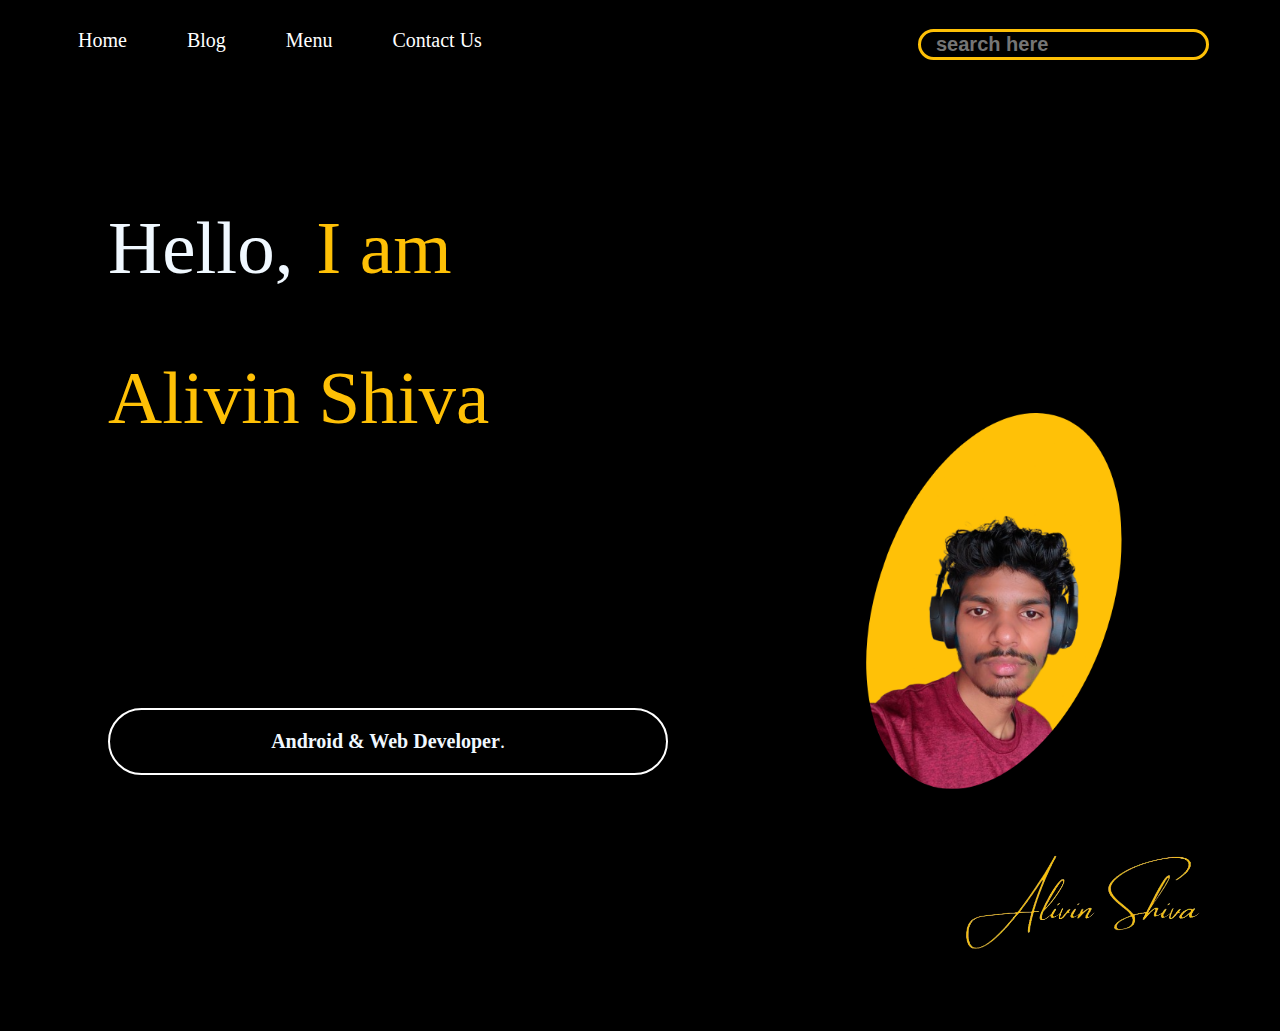
<file: index.html>
<!DOCTYPE html>
<html lang="en">

<head>
    <meta charset="UTF-8">
    <meta http-equiv="X-UA-Compatible" content="IE=edge">
    <meta name="viewport" content="width=device-width, initial-scale=1.0">
    <meta name="viewport" content="width=1024">
    <link href="https://fonts.googleapis.com/css2?family=Pangolin&display=swap" rel="stylesheet">
    <title>Alivin Shiva</title>
    <link rel="stylesheet" href="css/style.css">
</head>

<body>
    <header>
        <nav class="navbar">
            <ul>
                <li> <a href="#"> Home </a></li>
                <li> <a href="#"> Blog </a></li>
                <li> <a href="#"> Menu </a></li>
                <li> <a href="#"> Contact Us </a></li>
                <div class="searchbox"><input type="text" placeholder="search here" class="search"></div>
            </ul>
        </nav>
    </header>
    <div class="head_cont">
        <p class="hello">Hello,&nbsp</p>
        <p class="iam">I am</p><br>
        <p class="iam">Alivin Shiva</p> <br>
        <div class="feature">
            <p><b>Android & Web Developer</b>.</p>

        </div>
        <div>
            <img class="image" src="/blackLogo.png" alt="">
        </div>
    </div>

    <div>
        <img class="sign" src="/transSign-removebg-preview.png" alt="">
    </div>




</body>

</html>
</file>
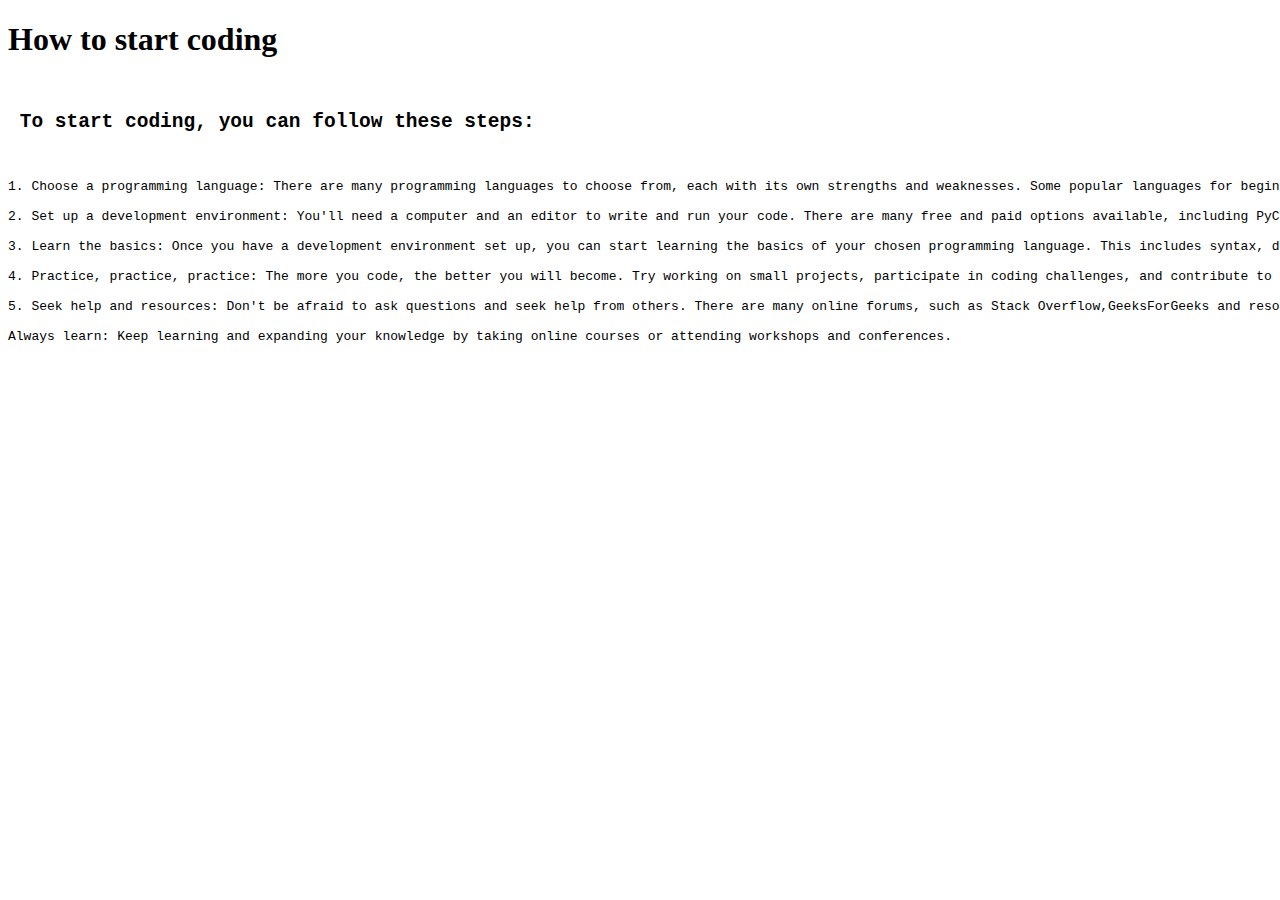
<file: code.html>
<!DOCTYPE html>
<html lang="en">
<head>
    <meta charset="UTF-8">
    <meta http-equiv="X-UA-Compatible" content="IE=edge">
    <meta name="viewport" content="width=device-width, initial-scale=1.0">
    <title>Code blog</title>
</head>
<body>
    <h1>How to start coding</h1>
    <pre>
       <h2> To start coding, you can follow these steps:</h2>

1. Choose a programming language: There are many programming languages to choose from, each with its own strengths and weaknesses. Some popular languages for beginners include Python, Java, and C.

2. Set up a development environment: You'll need a computer and an editor to write and run your code. There are many free and paid options available, including PyCharm (for Python), Visual Studio Code, and Sublime Text.

3. Learn the basics: Once you have a development environment set up, you can start learning the basics of your chosen programming language. This includes syntax, data types, variables, control structures,loops, and functions.

4. Practice, practice, practice: The more you code, the better you will become. Try working on small projects, participate in coding challenges, and contribute to open-source projects to get practical experience.

5. Seek help and resources: Don't be afraid to ask questions and seek help from others. There are many online forums, such as Stack Overflow,GeeksForGeeks and resources, such as Codecademy, to help you along the way.

Always learn: Keep learning and expanding your knowledge by taking online courses or attending workshops and conferences.


    </pre>
</body>
</html>
</file>
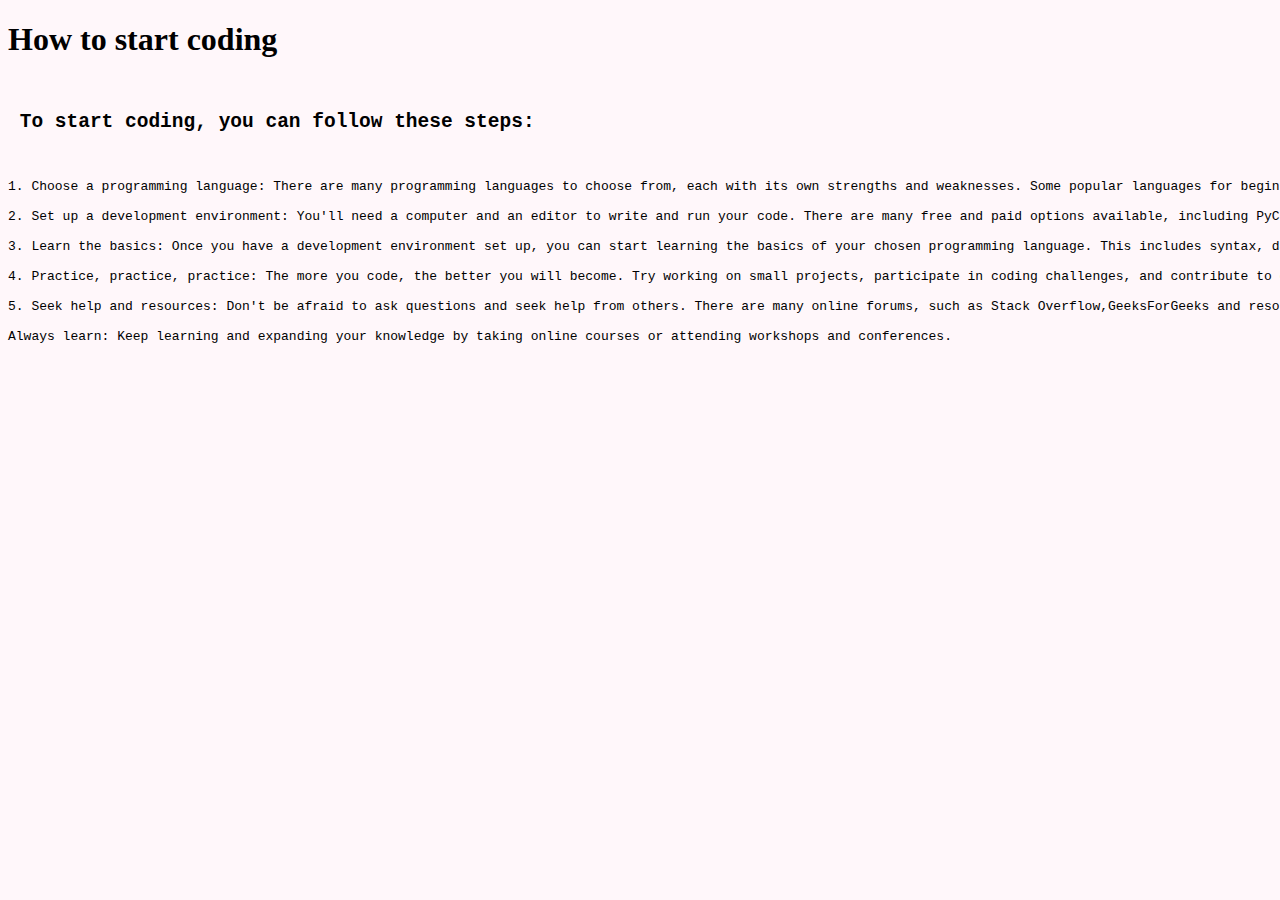
<file: blog/code.html>
<!DOCTYPE html>
<html lang="en">
<head>
    <meta charset="UTF-8">
    <meta http-equiv="X-UA-Compatible" content="IE=edge">
    <meta name="viewport" content="width=device-width, initial-scale=1.0">
    <title>Code blog</title>
</head>
<body style="background-color:#fff7fa">
    <h1>How to start coding</h1>
    <pre>
       <h2> To start coding, you can follow these steps:</h2>

1. Choose a programming language: There are many programming languages to choose from, each with its own strengths and weaknesses. Some popular languages for beginners include Python, Java, and C.

2. Set up a development environment: You'll need a computer and an editor to write and run your code. There are many free and paid options available, including PyCharm (for Python), Visual Studio Code, and Sublime Text.

3. Learn the basics: Once you have a development environment set up, you can start learning the basics of your chosen programming language. This includes syntax, data types, variables, control structures,loops, and functions.

4. Practice, practice, practice: The more you code, the better you will become. Try working on small projects, participate in coding challenges, and contribute to open-source projects to get practical experience.

5. Seek help and resources: Don't be afraid to ask questions and seek help from others. There are many online forums, such as Stack Overflow,GeeksForGeeks and resources, such as Codecademy, to help you along the way.

Always learn: Keep learning and expanding your knowledge by taking online courses or attending workshops and conferences.


    </pre>
</body>
</html>
</file>
<file: css/style.css>
* {
    /* font-family:monospace; */
}

body {
    /* background-image: url(/Home.png);
    background-repeat: no-repeat;
    width: 2000px;
    height: 2000px; */
    background-color: black;
    color: aliceblue;
}

.head_cont {
    margin: 100px;
    box-sizing: border-box;
    /* border: 2px solid yellow; */
    width: 85%;

}

.hello {
    /* color: aliceblue; */
    display: inline-block;
    font-size: 75px;
    line-height: 0px;
}

.iam {
    color: #FEC006;
    display: inline-block;
    font-size: 75px;
    line-height: 0px;
}

.feature {
    /* color: aliceblue; */
    /* margin-left: 100px; */
    margin-top: 235px;
    font-size: 20px;
    display: inline-block;
    border: 2px solid white;
    border-radius: 50px;
    padding: 0px 90px;
    width: 35%;
    text-align: center;

}

.image {
    /* border: 2px solid #FEC006; */
    width: 35%;
    margin-left: 65%;
    /* margin-right: 250%; */
    margin-top: -35%;
    /* float: right; */
}

.sign {
    /* border: 2px solid #FEC006; */
    width: 20%;
    margin-left: 75%;
    margin-top: -10%;
}

/* NAVBAR...... */


.navbar {
    background-color: #fec00600;
    /* background-color: #FEC006; */
    border-radius: 80px;
    /* border: 2px solid #FEC006; */

}

.navbar ul {
    overflow: auto;
}

.navbar li {
    float: left;
    list-style: none;
    margin: 13px 20px;

}

.navbar li a {
    color: #ffffff;
    /* border: 3px solid #00ccff; */
    border-radius: 15px;
    padding: 0px 10px;
    text-decoration: none;
    font-size: 20px;

}

.searchbox {
    padding: 13px;
    float: right;
    margin-right: 50px;

}

.search {
    border: 3px solid #FEC006;
    border-radius: 50px;
    padding-left: 15px;
    font-weight: bold;
    color: #ffffff;
    font-size: 20px;
    background-color: #ffffff00;


}
</file>
